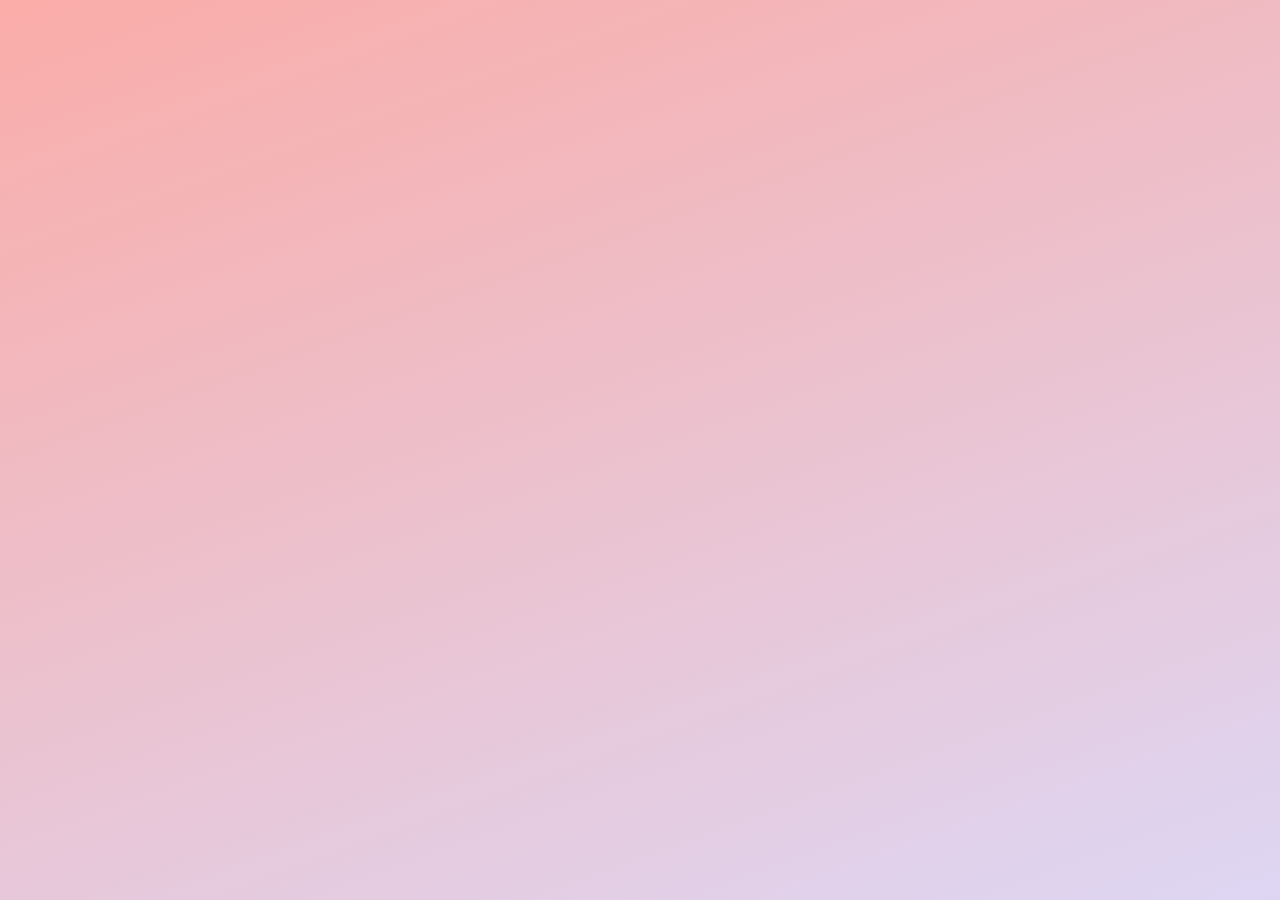
<file: st.html>
<!DOCTYPE html>
<html lang="en">
<head>
    <meta charset="UTF-8">
    <meta name="viewport" content="width=device-width, initial-scale=1.0">
    <title>Document</title>
    <link rel="stylesheet" href="st.css">
</head>
<body>
       
<div class="menu__container">
    <div class="menu">Hello, I'm a card</div>
  </div>
</body>
</html>
</file>
<file: st.css>
“Segoe UI”,
Roboto,
Helvetica,
Arial,
sans-serif,
*,
*:before,
*:after {
  box-sizing: inherit;
  padding: 0;
  margin: 0;
}
body {
  font-family: -apple-system, BlinkMacSystemFont,;
  padding: 0 10px;
  box-sizing: border-box;
  height: 100vh;
  background-image: linear-gradient(-20deg, #ddd6f3 0%, #faaca8 100%, #faaca8 100%);
}
.menu__container {
  width: 300px;
  height: 300px;
  float: right;
  position: relative;
  left: 500px;
  bottom: 150px;
  /* margin-left: 120vh;
  margin-right: 10vh;
  margin-top: 80vh;
  margin-bottom: 0px; */
  border-radius: 30px;
  cursor: pointer;
  box-shadow: 0 10px 40px 2px #117a65/*rgba(0,0,0,0.4)*/;
  background: #117a65/*#000*/;
  transform-origin: center center 0px;
  transition: all 0.1s ease-out;
  animation-name: animate;
  animation-duration: 3s;
  animation-iteration-count: infinite;
  transform: perspective(1000px) rotateX(35deg) rotateY(4deg) rotateZ(-30deg);
  z-index: 1;
}
.menu__container:hover {
  animation: unset;
  margin-top: 18vh;
  transform: perspective(1000px) rotateX(0deg) rotateY(0deg) rotateZ(0deg);
}
.menu__container .menu {
  display: flex;
  justify-content: space-around;
  align-items: center;
  max-width: 100%;
  height: 100%;
  color: #fff;
}
@-moz-keyframes animate {
  0% {
    margin-top: 20vh;
  }
  50% {
    margin-top: 18vh;
  }
  100% {
    margin-top: 20vh;
  }
}
@-webkit-keyframes animate {
  0% {
    margin-top: 20vh;
  }
  50% {
    margin-top: 18vh;
  }
  100% {
    margin-top: 20vh;
  }
}
@-o-keyframes animate {
  0% {
    margin-top: 20vh;
  }
  50% {
    margin-top: 18vh;
  }
  100% {
    margin-top: 20vh;
  }
}
@keyframes animate {
  0% {
    margin-top: 20vh;
  }
  50% {
    margin-top: 18vh;
  }
  100% {
    margin-top: 20vh;
  }
}
</file>
